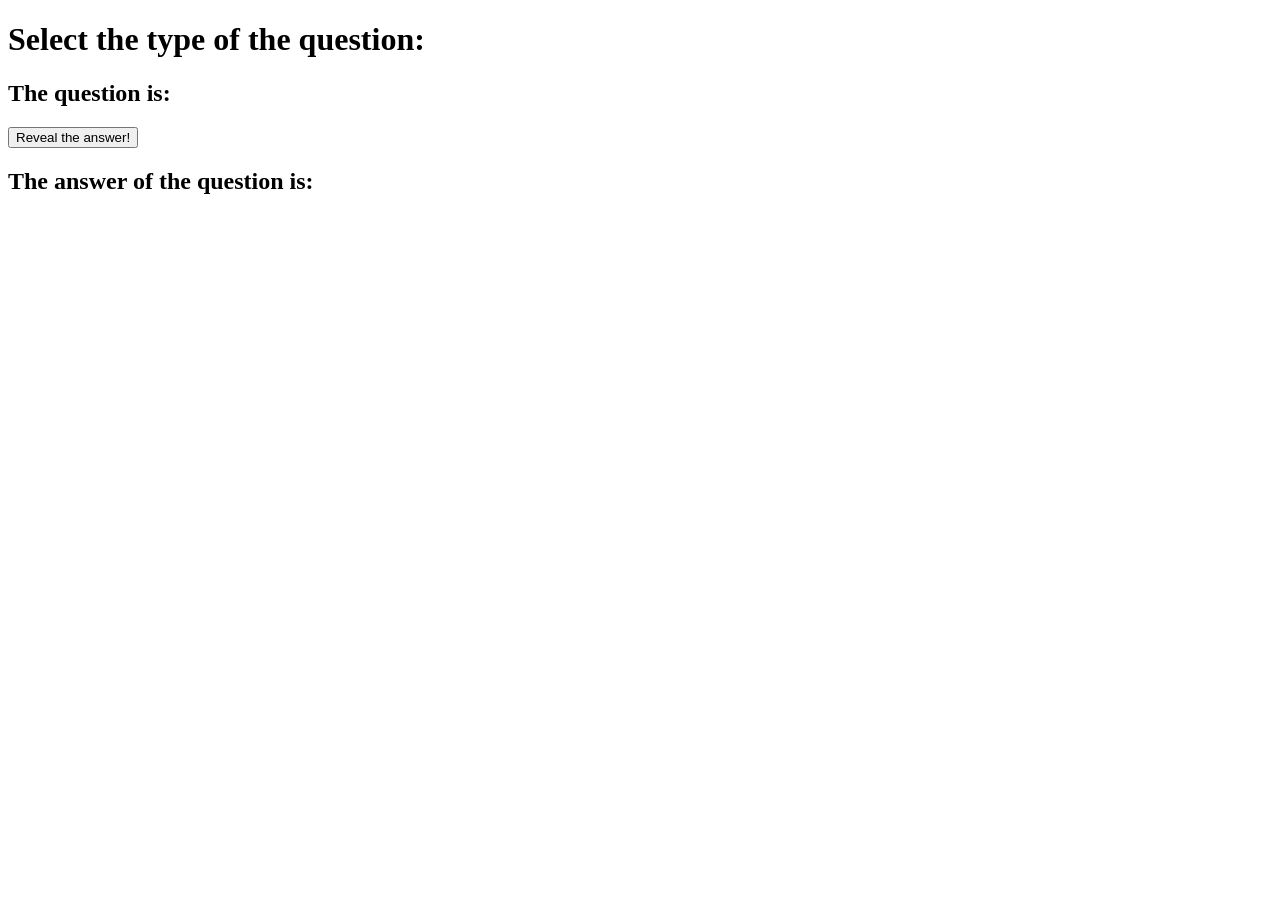
<file: main.html>
<!DOCTYPE html>
<html lang="en">
<head>
    <meta charset="UTF-8">
    <meta name="viewport" content="width=device-width, initial-scale=1.0">
    <title>Document</title>
</head>
<body>
    <h1>Select the type of the question:</h1>
    <div class="question-type"></div>
    <div class="question-type"></div>
    <div class="question-type"></div>
    <div class="question-type"></div>
    <div class="question-type"></div>
    <h2>The question is:</h2>
    <p id="question"></p>
    <input type="button" value="Reveal the answer!">
    <h2>The answer of the question is:</h2>
    <p id="answer"></p>
</body>
</html>
</file>
